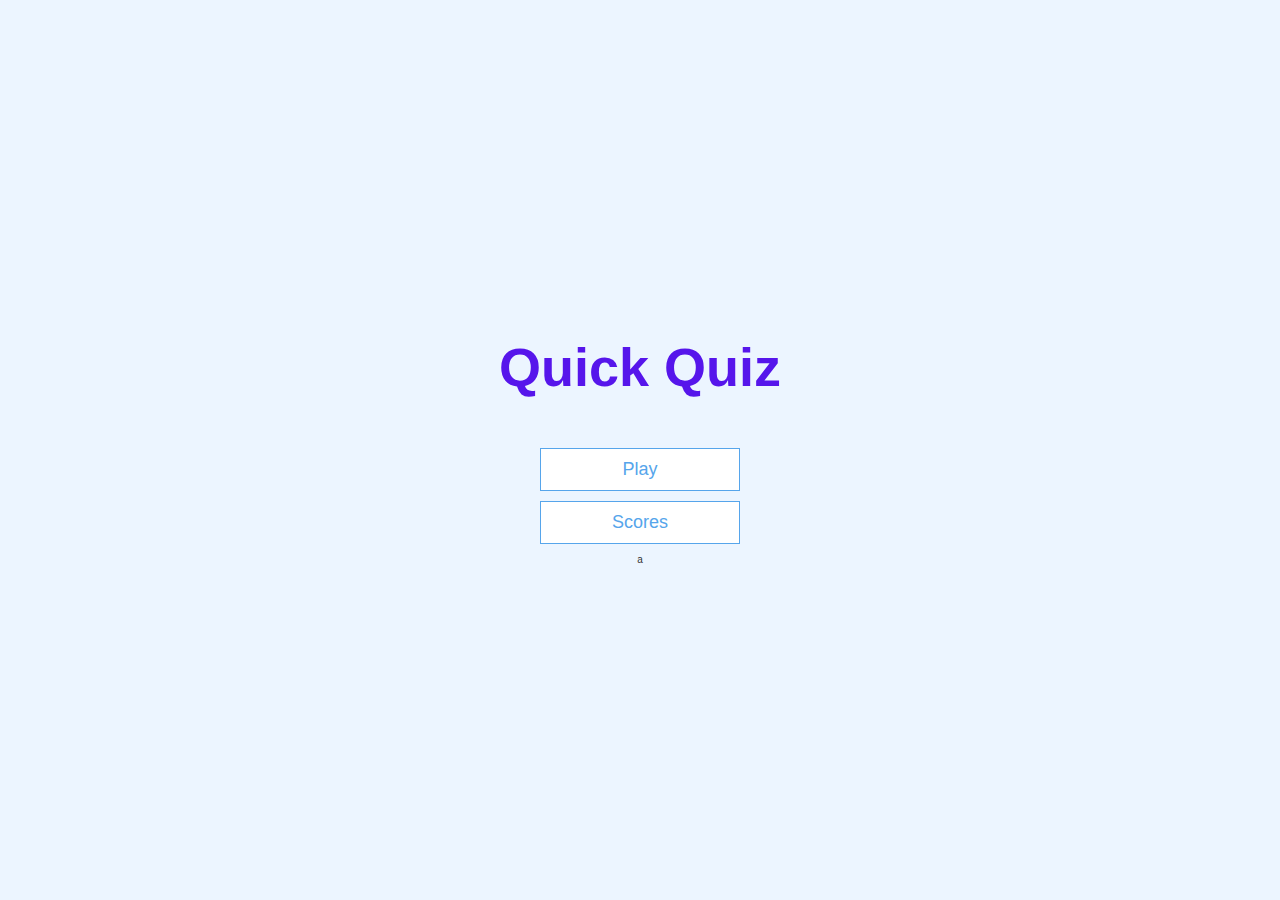
<file: index.html>
<!Doctype html>
<html lang="en">
    <head>

    <meta charset="UTF-8">
    </head>
    <title>Quick Quiz</title>
    <link rel="stylesheet" href="app.css">
    <body>
    <div class="container">
    <div id="home" class="flex-center flex-column">
        <h1> Quick Quiz</h1>
        <a class="btn" href="./game.html">Play</a>
        <a class="btn" href="./highscores.html">Scores</a>a
        
    </div>
    </div>
    </body>


</html>
</file>
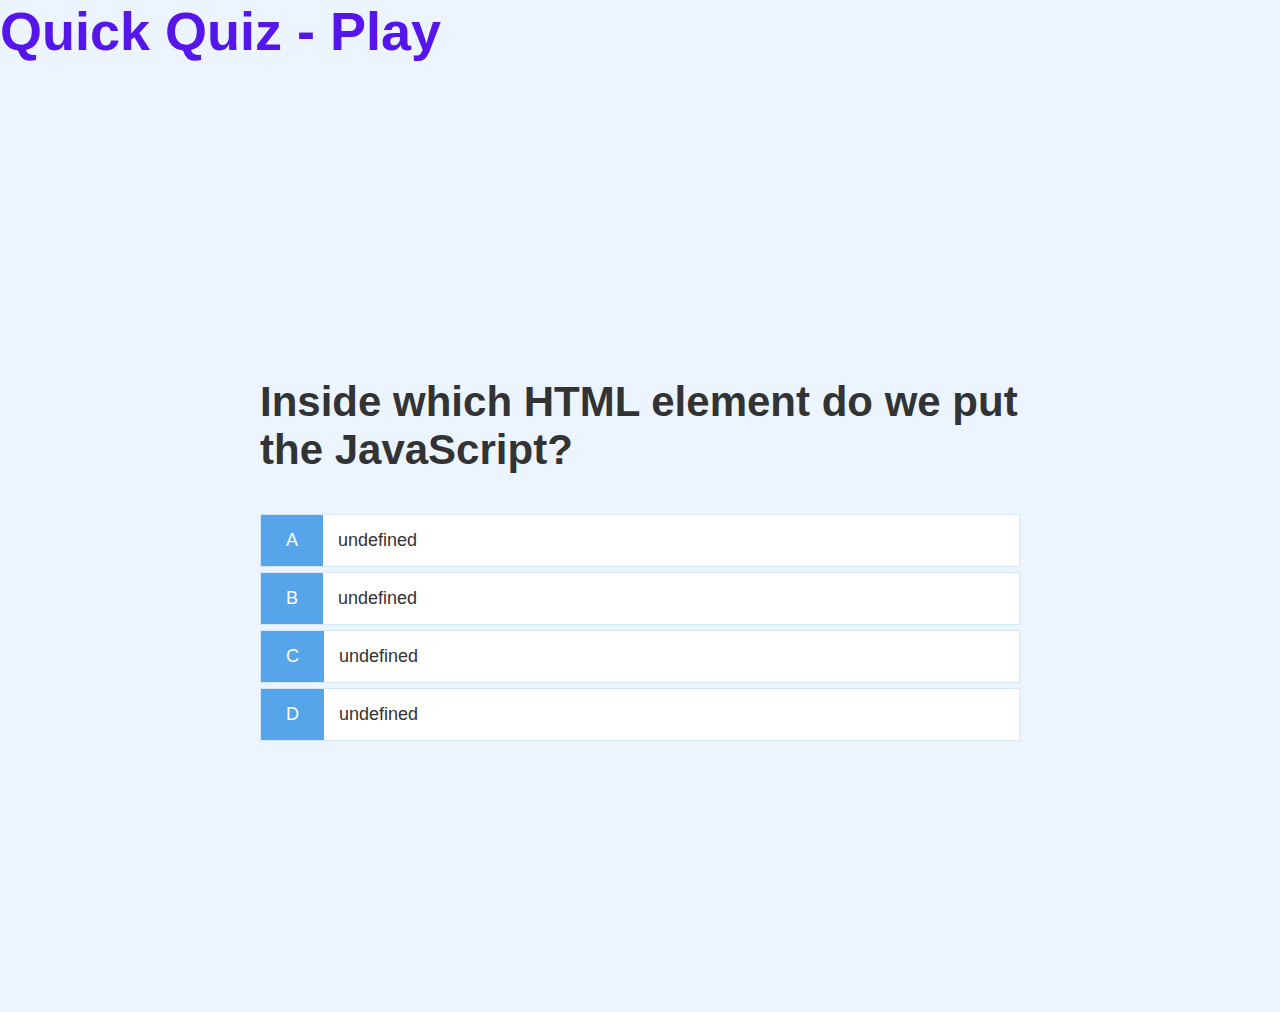
<file: game.html>
<!Doctype html>
<html lang="en">
    <head>

    <meta charset="UTF-8"/>
    <meta name="viewport" content="width-device-width, initial-scale=1.0"/>
    <meta http-equiv="X-UA-Compatible" content="ie=edge"/>
    </head>
    <title>Quick Quiz</title>
    <link rel="stylesheet" href="app.css"/>
        <link rel="stylesheet" href="game.css"/>

    <body>
   
        <h1> Quick Quiz - Play</h1>
      <div class="container">
        <div id="game" class="justify-center flex-column">
          <h2 id="question">
            What is the answer to this questions?
            </h2>
            <div class="choice-container">
                <p class="choice-prefix"> A</p>
                <p class="choice-text" data-number="1">Choice 1</p>
            </div> 
            <div class="choice-container">
               
                <p class="choice-prefix"> B</p>
                <p class="choice-text" data-number="2">Choice 2</p>
            </div>
            <div class="choice-container">
              
                <p class="choice-prefix"> C</p>
               <p class="choice-text" data-number="3">Choice 3</p>
            </div>
            <div class="choice-container">
                <p class="choice-prefix"> D</p>
                <p class="choice-text" data-number="4">Choice 4</p>
            </div>
          </div>
        </div>
    <script src="game.js"></script>
    </body>


</html>
</file>
<file: app.css>
:root{
    background-color: #ecf5ff;
    font-size: 62.5%;
}

*{
    box-sizing: border-box;
    font-family: Arial, Helvatica, sans-serif;
    margin: 0;
    padding: 0;
    color: #333;
}

h1,h2,h3,h4{
    margin-bottom;1rem;
}

h1{
    font-size: 5.4rem;
    color: #5615eb;
    margin-bottom: 5rem;
}

h1 > span{
    font-size: 2.4rem;
    font-weight: 500;

}
h2{
    font-size: 4.2rem;
    margin-bottom: 4rem;
    font-weight: 700;
}

h3{
    font-size: 2.8rem;
    font-weight: 500;
}

/* Utilities*/
.container{
    width: 100vw;
    height: 100vh;
    display: flex;
    justify-content: center;
    align-items: center;
    max-width: 80rem;
    margin: 0 auto;
    padding: 2rem;
}
.container > * {
    width: 100%;
}
.flex-column{
    display: flex;
    flex-direction: column;
    
}
.flex-center{
    justify-content: center;
    align-items: center;
}

.justify-center{
    justify-content: center;
}

.text-center{
    text-align:center;
}
.hidden{
    display: none;
}

/*buttons*/
.btn{
    font-size: 1.8rem;
    padding: 1rem 0;
    width: 20rem;
    text-align: center;
    border: 0.1rem solid #56a5eb;
    margin-bottom: 1rem;
    text-decoration: none;
    color: #56a5eb;
    background-color: white;
    
}

.btn:hover{
    cursor: pointer;
    box-shadow: 0 0.4rem 1.4rem 0 rgba(86,185,235,0.5);
    transform: translateY(-0.1rem);
    transition: transform 150ms;
}
.btn[disabled]:hover{
    cursor: not-allowed;
    box-shadow: none;
    transform: none;
}
</file>
<file: game.css>
.choice-container{
    display: flex;
    margin-bottom: 0.5rem;
    width: 100%;
    font-size: 1.8rem;
    border: 0.1rem solid rgb(86,165,235,0.25);
    background-color: white;
}


.choice-container:hover{
    cursor: pointer;
    box-shadow: 0 0.4rem 0 rgba(86,185,235,0.5);
    transform: translateY(-0.1rem);
    transition: transform 150ms;
}
.choice-prefix{
    padding: 1.5rem 2.5rem;
    background-color: #56a5eb;
    color: white;
    
}

.choice-text{
    padding: 1.5rem;
    width: 100%;
}
</file>
